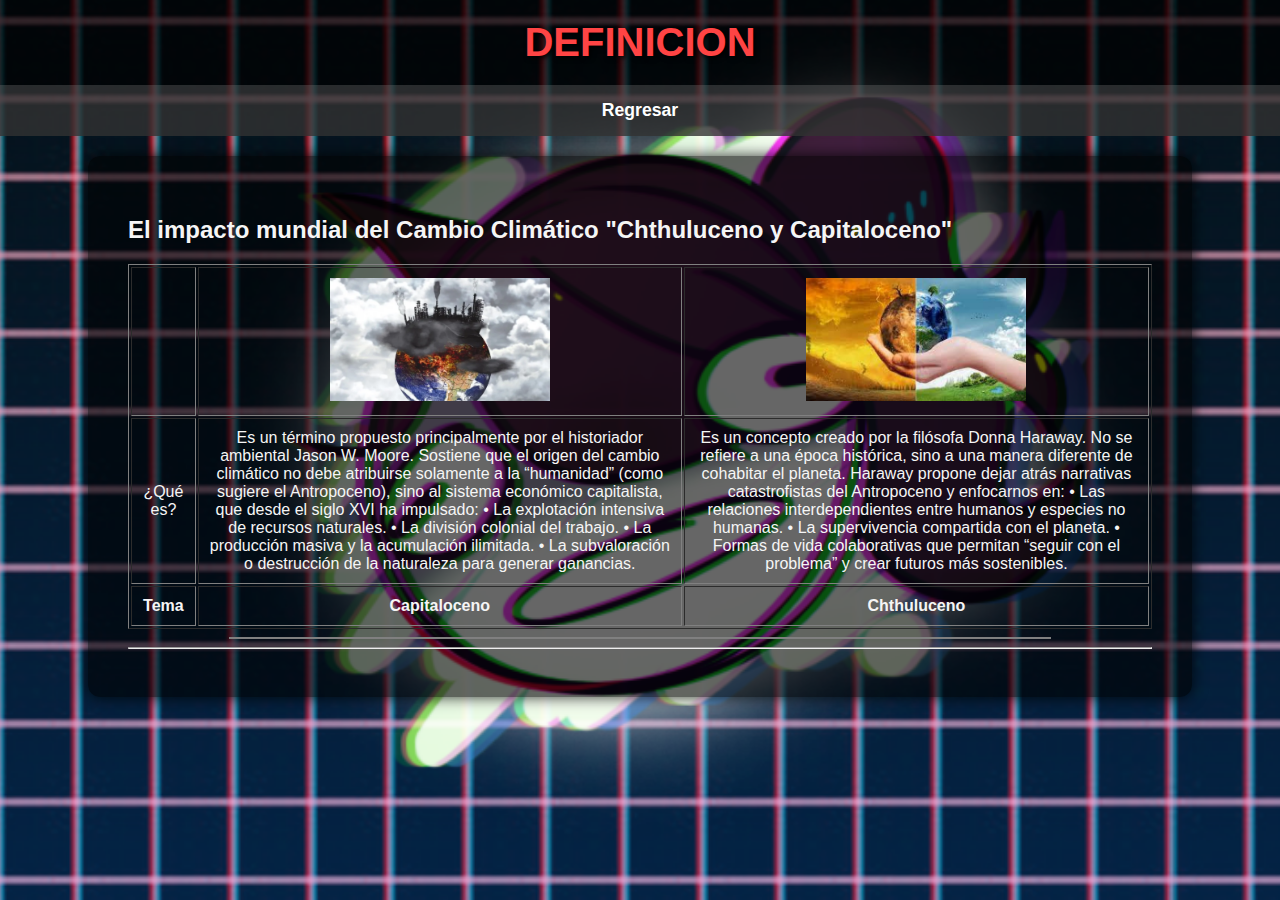
<file: Definicion.html>
<!DOCTYPE html>
<html>
<head>
<title>Definicion</title>
  <style>
    
    body {
      margin: 0;
      font-family: Arial, Helvetica, sans-serif;
      color: #f5f5f5;
      background: url("img/jai.png") no-repeat center center fixed;
      background-size: cover;
    }

    header {
      background-color: rgba(0, 0, 0, 0.7);
      padding: 20px;
      text-align: center;
    }

    header h1 {
      margin: 0;
      font-size: 2.5em;
      color: #ff4444;
      text-shadow: 2px 2px 5px black;
    }

    nav {
      background-color: rgba(50, 50, 50, 0.8);
      padding: 15px;
      text-align: center;
    }

    nav a {
      color: #fff;
      text-decoration: none;
      margin: 0 20px;
      font-weight: bold;
      font-size: 1.1em;
      transition: 0.3s;
    }

    nav a:hover {
      color: #ff4444;
      text-decoration: underline;
    }

    main {
      padding: 40px;
      background-color: rgba(0,0,0,0.6);
      margin: 20px auto;
      width: 80%;
      border-radius: 12px;
      box-shadow: 0 0 15px rgba(0,0,0,0.8);
    }

    footer {
      text-align: center;
      background-color: rgba(0,0,0,0.7);
      padding: 10px;
      font-size: 0.9em;
    }
  </style>
</head>
<body>
  <header>
    <h1>DEFINICION</h1>
  </header>
     <nav>
    <a href="index.html">Regresar</a>
	</nav>
 <main>
   <h2>El impacto mundial del Cambio Climático "Chthuluceno y Capitaloceno"</h2>
<table align="center" border="1" cellpadding="10">
  <tr align="center">
    <td></td>
    <td><img src="img/cap.png"" width="220" alt="Capitaloceno"></td>
    <td><img src="img/cht.png" width="220" alt="Chthuluceno"></td>
  </tr>
  <tr align="center">
    <td>¿Qué es?
</td>
    <td>Es un término propuesto principalmente por el historiador ambiental Jason W. Moore.
Sostiene que el origen del cambio climático no debe atribuirse solamente a la “humanidad” (como sugiere el Antropoceno), sino al sistema económico capitalista, que desde el siglo XVI ha impulsado:
•	La explotación intensiva de recursos naturales.
•	La división colonial del trabajo.
•	La producción masiva y la acumulación ilimitada.
•	La subvaloración o destrucción de la naturaleza para generar ganancias.
</td>
    <td>Es un concepto creado por la filósofa Donna Haraway.
No se refiere a una época histórica, sino a una manera diferente de cohabitar el planeta.
Haraway propone dejar atrás narrativas catastrofistas del Antropoceno y enfocarnos en:
•	Las relaciones interdependientes entre humanos y especies no humanas.
•	La supervivencia compartida con el planeta.
•	Formas de vida colaborativas que permitan “seguir con el problema” y crear futuros más sostenibles.
</td>
  </tr>
  <tr align="center">
    <td><b>Tema</td>
    <td><b>Capitaloceno</td>
    <td><b>Chthuluceno</td>
  </tr>
</table>
<hr align="center" width="80%" color="gray" size="2">

    <hr>
  </main>
</body>

</html>
</file>
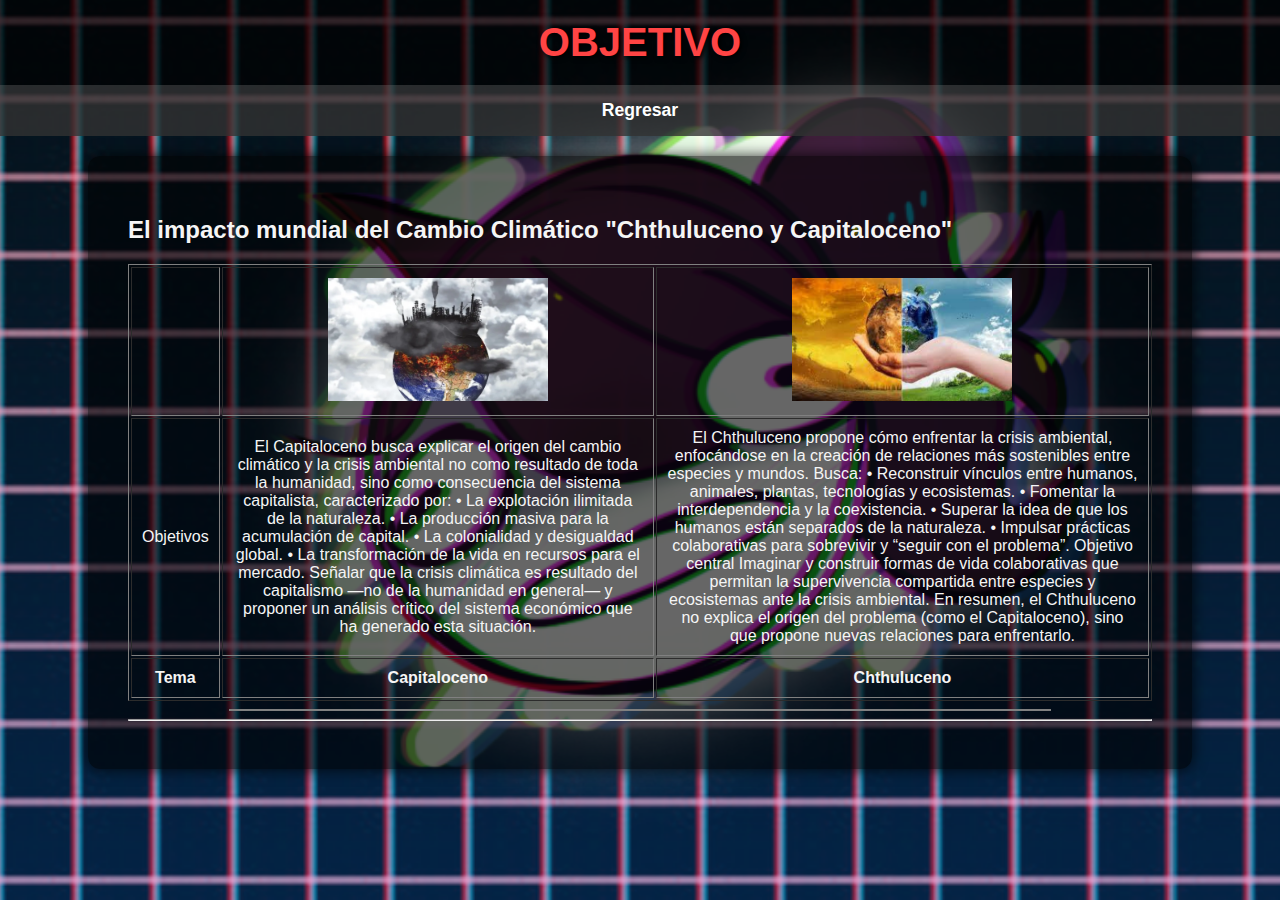
<file: Objetivo.html>
<!DOCTYPE html>
<html>
<head>
<title>Objetivo</title>
  <style>
    
    body {
      margin: 0;
      font-family: Arial, Helvetica, sans-serif;
      color: #f5f5f5;
      background: url("img/jai.png") no-repeat center center fixed;
      background-size: cover;
    }

    header {
      background-color: rgba(0, 0, 0, 0.7);
      padding: 20px;
      text-align: center;
    }

    header h1 {
      margin: 0;
      font-size: 2.5em;
      color: #ff4444;
      text-shadow: 2px 2px 5px black;
    }

    nav {
      background-color: rgba(50, 50, 50, 0.8);
      padding: 15px;
      text-align: center;
    }

    nav a {
      color: #fff;
      text-decoration: none;
      margin: 0 20px;
      font-weight: bold;
      font-size: 1.1em;
      transition: 0.3s;
    }

    nav a:hover {
      color: #ff4444;
      text-decoration: underline;
    }

    main {
      padding: 40px;
      background-color: rgba(0,0,0,0.6);
      margin: 20px auto;
      width: 80%;
      border-radius: 12px;
      box-shadow: 0 0 15px rgba(0,0,0,0.8);
    }

    footer {
      text-align: center;
      background-color: rgba(0,0,0,0.7);
      padding: 10px;
      font-size: 0.9em;
    }
  </style>
</head>
<body>
  <header>
    <h1>OBJETIVO</h1>
  </header>
     <nav>
    <a href="index.html">Regresar</a>
	</nav>
 <main>
   <h2>El impacto mundial del Cambio Climático "Chthuluceno y Capitaloceno"</h2>
<table align="center" border="1" cellpadding="10">
  <tr align="center">
    <td></td>
    <td><img src="img/cap.png" width="220" alt="Capitaloceno"></td>
    <td><img src="img/cht.png" width="220" alt="Chthuluceno"></td>
  </tr>
  <tr align="center">
    <td>Objetivos</td>
    <td>El Capitaloceno busca explicar el origen del cambio climático y la crisis ambiental no como resultado de toda la humanidad, sino como consecuencia del sistema capitalista, caracterizado por:
•	La explotación ilimitada de la naturaleza.
•	La producción masiva para la acumulación de capital.
•	La colonialidad y desigualdad global.
•	La transformación de la vida en recursos para el mercado.
Señalar que la crisis climática es resultado del capitalismo —no de la humanidad en general— y proponer un análisis crítico del sistema económico que ha generado esta situación.
</td>
    <td>El Chthuluceno propone cómo enfrentar la crisis ambiental, enfocándose en la creación de relaciones más sostenibles entre especies y mundos.
Busca:
•	Reconstruir vínculos entre humanos, animales, plantas, tecnologías y ecosistemas.
•	Fomentar la interdependencia y la coexistencia.
•	Superar la idea de que los humanos están separados de la naturaleza.
•	Impulsar prácticas colaborativas para sobrevivir y “seguir con el problema”.
Objetivo central
Imaginar y construir formas de vida colaborativas que permitan la supervivencia compartida entre especies y ecosistemas ante la crisis ambiental.
En resumen, el Chthuluceno no explica el origen del problema (como el Capitaloceno), sino que propone nuevas relaciones para enfrentarlo.
</td>
  </tr>
  <tr align="center">
    <td><b>Tema</b></td>
    <td><b>Capitaloceno</b></td>
    <td><b>Chthuluceno</b></td>
  </tr>
</table>
<hr align="center" width="80%" color="gray" size="2">

    <hr>
  </main>
</body>
</html>
</file>
